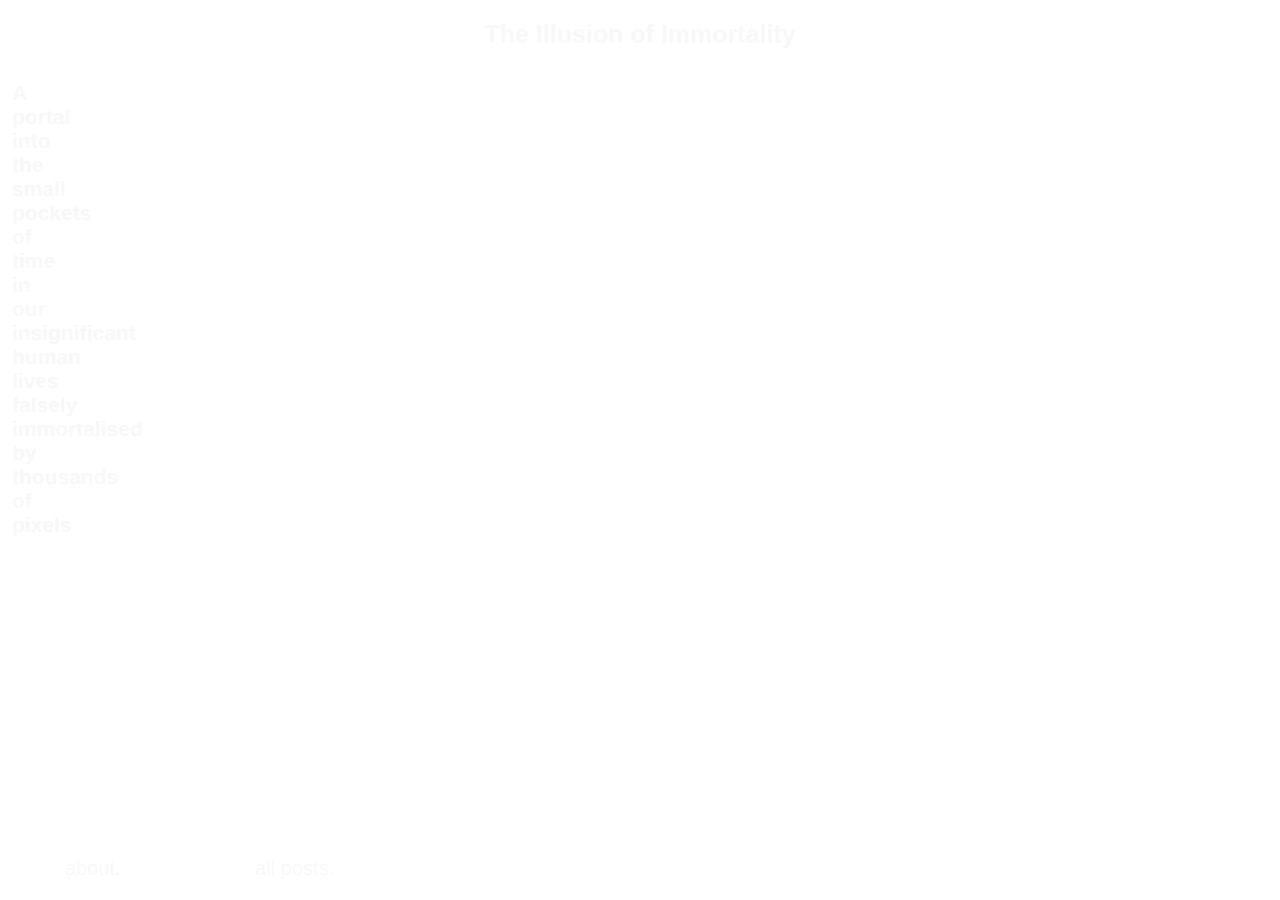
<file: index.html>
<!DOCTYPE html>
<html>
<head>
	<title>The Illusion of Immortality</title>
	<link rel="stylesheet" type="text/css" href="homePage.css">
    	<style>
		body {
			font-family: Copperplate, sans-serif;
		}
	</style>
</head>
<body>
	<header>
		<a href="index.html"><h1>The Illusion of Immortality</h1></a>
	</header>
	
	<div class="bg-image">	
</div>

	<div class="text-left">
		<h3>A portal into the small pockets of time in our insignificant human lives falsely immortalised by thousands of pixels</h3>
	
	</div>
	<footer>
		<ul>
			<li><a href="aboutPage.html">about.</a></li>
			<li><a href="allPosts.html">all posts.</a></li>
		</ul>
	</footer>
</body>
</html>
</file>
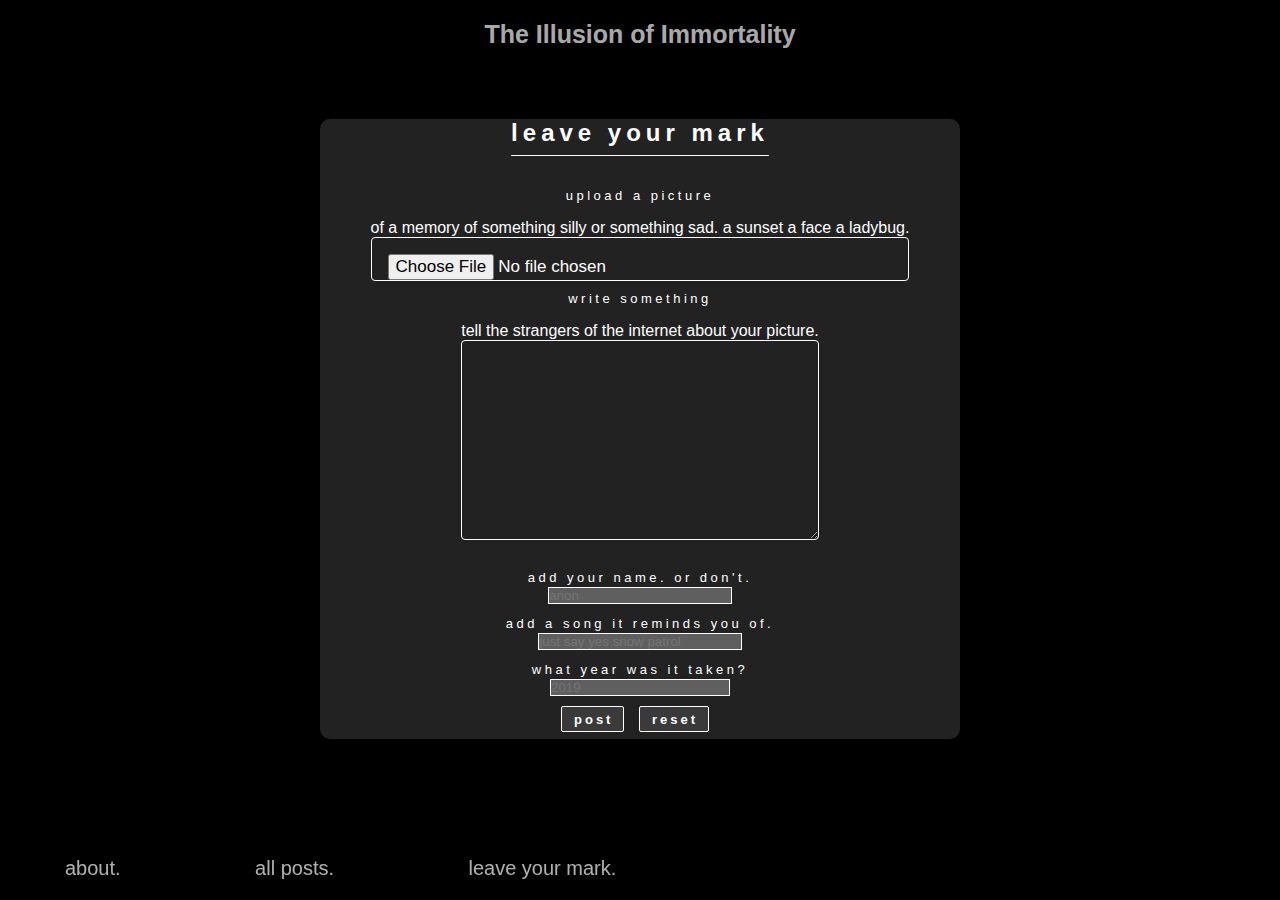
<file: formPage.html>
<!DOCTYPE html>
<html lang="en">
<head>
    <meta charset="UTF-8">
    <meta http-equiv="X-UA-Compatible" content="IE=edge">
    <meta name="viewport" content="width=device-width, initial-scale=1.0">
    <link rel="stylesheet" href="formPage.css">

    <style>
      body {
			font-family: Copperplate, sans-serif;
		}
    </style>
    <title>Document</title>


<body>
  <header>
		<a href="homePage.html"><h1>The Illusion of Immortality</h1></a>
	</header>
	
	<div class="bg-image">	
</div>

<form action="">
  <div class="title">
    <h2>leave your mark</h2>
  </div>
  <div class="half">
    <div class="item">
      <label for="picture">upload a picture</label>
      <p>of a memory of something silly or something sad. a sunset a face a ladybug.</p>
      <input type="file" id="picture-upload" accept="image/*">
    </div>
  </div>
  <div class="full">
    <label for="write">write something</label>
     <p>tell the strangers of the internet about your picture.</p>
     <textarea name="" id="write" ></textarea>
  </div>
  <div class="item1">
    <label for="name">add your name. or don't.</label>
  <input type="text" id="picture-author" placeholder="anon">
  </div>

   <div class="item2">
    <label for="song">add a song it reminds you of.</label>
  <input type="text" id="picture-song" placeholder="just say yes snow patrol">
  </div>

  <div class="item3">
    <label for="year">what year was it taken?</label>
  <input type="text" id="picture-year" placeholder="2019">
  </div>


  <div class="action">
    <input type="submit" value="post">
    <input type="reset" value="reset">
  </div>
</form>

	<footer>
		<ul>
			<li><a href="aboutPage.html">about.</a></li>
			<li><a href="allPosts.html">all posts.</a></li>
			<li><a href="formPage.html">leave your mark.</a></li>
		</ul>
	</footer>
</body>
</html>
</file>
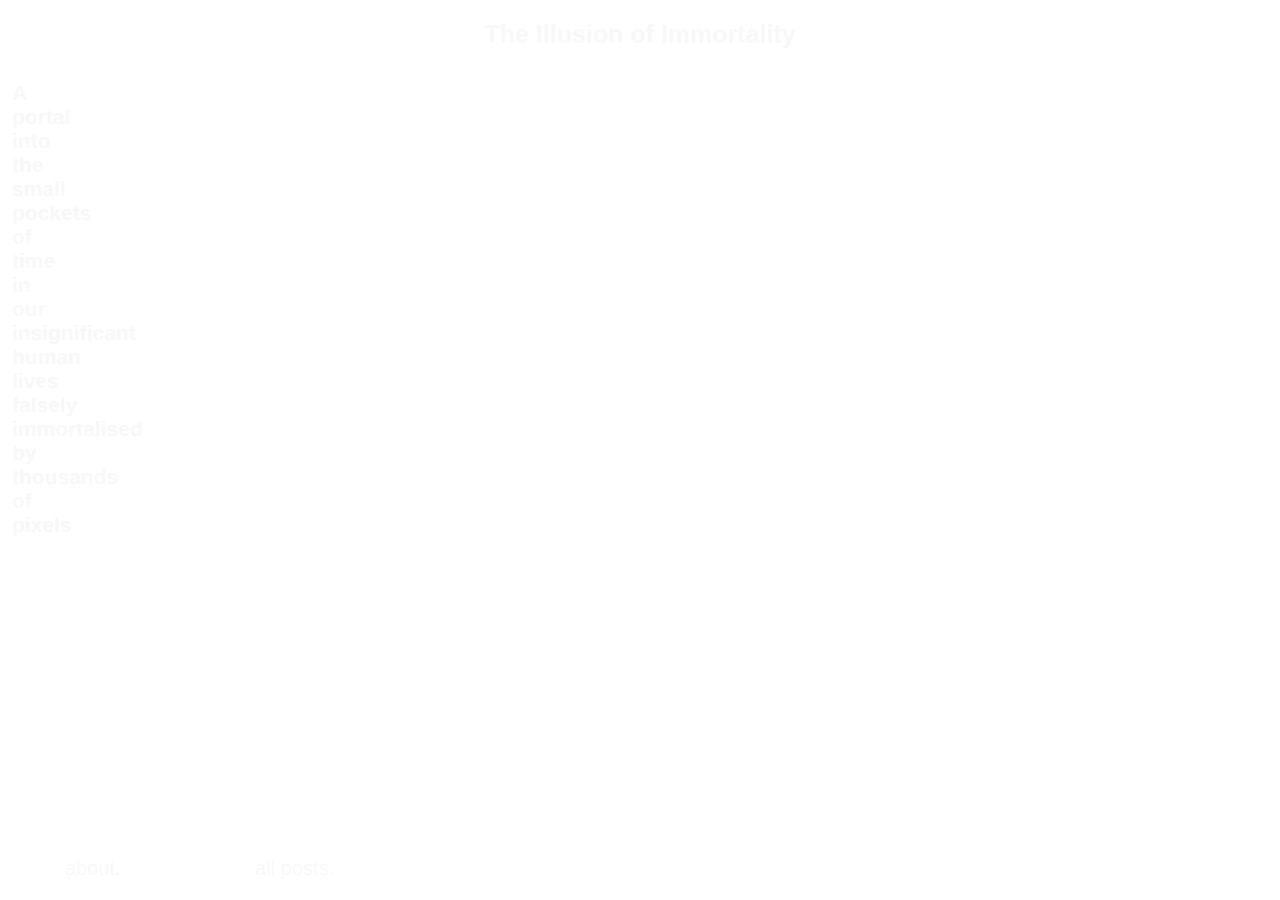
<file: homePage.html>
<!DOCTYPE html>
<html>
<head>
	<title>The Illusion of Immortality</title>
	<link rel="stylesheet" type="text/css" href="homePage.css">
    	<style>
		body {
			font-family: Copperplate, sans-serif;
		}
	</style>
</head>
<body>
	<header>
		<a href="homePage.html"><h1>The Illusion of Immortality</h1></a>
	</header>
	
	<div class="bg-image">	
</div>

	<div class="text-left">
		<h3>A portal into the small pockets of time in our insignificant human lives falsely immortalised by thousands of pixels</h3>
	
	</div>
	<footer>
		<ul>
			<li><a href="aboutPage.html">about.</a></li>
			<li><a href="allPosts.html">all posts.</a></li>
		</ul>
	</footer>
</body>
</html>
</file>
<file: homePage.css>
html, body{
    margin: 0;
    padding: 0;
    height: 100%;
}


body {
  background-image: url("https://lh3.googleusercontent.com/pw/AJFCJaXx5eyXGyzcXorC0EQtuP-9w2TnhUPh3kU8yrZ0ZOcR86e5d8t7R5RLkyHzAozwOWCrKuMrSfyhjIJuOHy6M3GY1q_I089nlBhBqPnke3HSWJ5_KhAtMHhUVOotnnkoVR7WCYoa9sjQh5pYSrYdFFNM=w1114-h1680-s-no?authuser=0");
  background-size: cover;
  background-position: center;
  overflow: hidden;
}

header a {
	color: none;
	font-size: 25px;
	text-decoration: none; 
	display: block;
	margin: 0 auto;
	padding: 20px;
	width: fit-content;
}


header h1 {
	color: rgba(245, 245, 245, 0.714);
	font-size: 25px;
	margin: 0;
    text-align: center;
}

header h1:hover {
	color: #ccc;
}

.text-left {
	position: absolute;
	width: 3%;
	top: -40;
}

.text-left h3 {
    color: rgba(245, 245, 245, 0.714);
	margin: 0;
	padding: 12px;
	font-size: 21px;
    top: 50;
	bottom: 40;

}


footer {
	padding: 20px 0;
	text-align: center;
	position: fixed;
	float: left;
	bottom: 0;
	width: 100%;
}

footer ul {
	margin: 0;
	padding: 0;
    float: left;
	list-style-type: none;
}

footer li {
	display: inline-block;
	margin: 0 65px;
}

footer li a {
	color: rgba(245, 245, 245, 0.714);
	font-size: 20px;
	text-decoration: none;
}

footer li a:hover {
	color: #ccc;
}
</file>
<file: formPage.css>
html, body{
    margin: 0;
    padding: 0;
    height: 100%;
}


body {
  background-image: url(https://lh3.googleusercontent.com/[base64]w1170-h658-s-no?authuser=0);
  background-color: black;
  background-size: cover;
  background-position: center;
  overflow: hidden;
}

header a {
	color: none;
	font-size: 25px;
	text-decoration: none; 
	display: block;
	margin: 0 auto;
	padding: 20px;
	width: fit-content;
}


header h1 {
	color: rgba(245, 245, 245, 0.714);
	font-size: 25px;
	margin: 0;
    text-align: center;
}

header h1:hover {
	color: #ccc;
}


footer {
	padding: 20px 0;
	text-align: center;
	position: fixed;
	float: left;
	bottom: 0;
	width: 100%;
}

footer ul {
	margin: 0;
	padding: 0;
    float: left;
	list-style-type: none;
}

footer li {
	display: inline-block;
	margin: 0 65px;
}

footer li a {
	color: rgba(245, 245, 245, 0.714);
	font-size: 20px;
	text-decoration: none;
}

footer li a:hover {
	color: #ccc;
}




form {
  display: flex;
  flex-direction: column;
  align-items: center;
  max-width: 500px;
  max-height: 620px;
  margin: auto;
}

h2 {
  text-align: center;
}

h3 {
  text-align: center;
}

#picture-description {
  height: 120px;
  margin-bottom: 20px;
  border: 1px solid #ccc;
  padding: 10px;
  width: 100%;
  box-sizing: border-box;
}

#picture-author,
#picture-song,
#picture-year {
  display: inline-block;
  width: 45%;
  margin: 0 5% 10px 5%;
  box-sizing: border-box;
}





/*form styling*/

*{
    margin: 0px;
    padding: 0px;
    box-sizing: border-box;
    font-family: Copperplate, sans-serif;
    color: white;
}

form{
    background: rgba(128, 128, 128, 0.267);
    width: 640px;
    margin: 50px auto;
    max-width: 97%;
    border-radius: 10px;
    padding: 55px 30px 40px 1;
    box-shadow: 0 0 10px rgba(0, 0, 0, 0.184);
    height: 100%; /* added */
}

form .title h2{
    letter-spacing: 5px;
    border-bottom: 1px solid white;
    display: inline-block;
    padding-bottom: 8px;
    margin-bottom: 32px;
}

form .half{
    display: flex;
    justify-content: space-between;
}

form .half .item{
    display: flex;
    flex-direction: column;
    align-items: center;
    justify-content: center;
}

form label{
    font-size: 13px;
    letter-spacing: 3.5px;
    margin-bottom: 16px;
}

form .half .item input{
    border-radius: 4px;
    border: 1px solid white;
    outline: 0;
    padding:16px ;
    width: 100%;
    height: 44px;
    background:transparent ;
    font-size: 17px;
}

form .full{
    margin-bottom: 24px;
    padding-top: 10px;
}

form .full textarea{
    background: transparent;
    border-radius: 4px;
    border: 1px solid white;
    outline: 0;
    padding: 12px 16px;
    width: 100%;
    height: 200px;
    font-size: 17px;
}

form .action{
    margin-bottom: 30px;
}

.full label {
  display: block;
  text-align: center;
}

form .action input{
    background: rgba(128, 128, 128, 0.267);
    border-radius: 2px;
    border: 1px solid white;
    cursor: pointer;
    font-size: 13px;
    font-weight: 600;
    height: 26px;
    letter-spacing: 3px;
    outline: 0;
    padding: 0 10px 0 12px;
    margin-right: 10px;
}

.item1,
.item2,
.item3 {
  text-align: center;
}

.item1 input,
.item2 input,
.item3 input{
    background-color: rgba(255, 255, 255, 0.277);
    border: 1px solid white;
}
</file>
